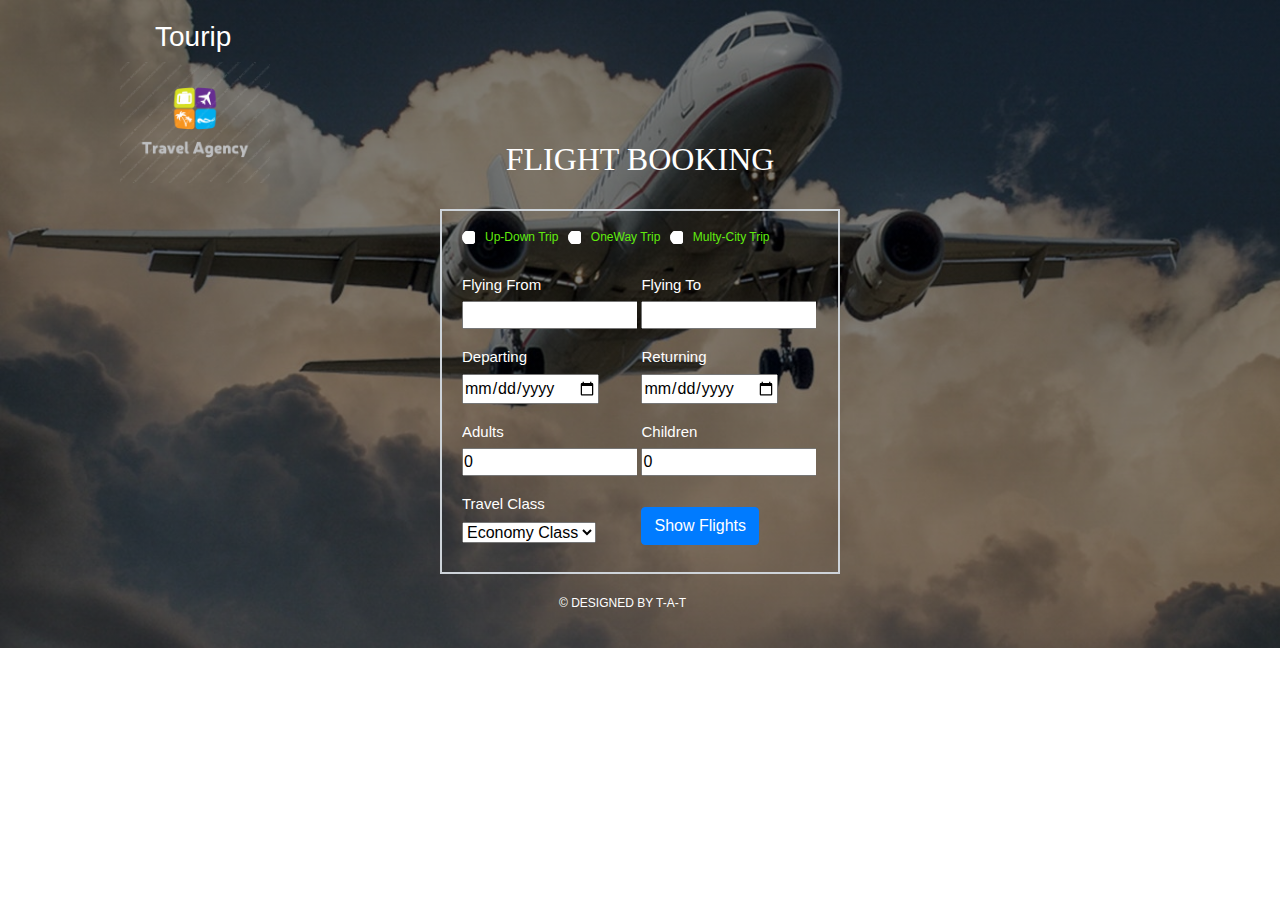
<file: booking.html>
<!DOCTYPE html>
<html>
<head>
	<title>Booking Form</title>
	<link rel="icon" href="images/bookingtitle.png">
    <meta name="viewport" content="width=device-width, initial-scale=1.0">
	<link rel="stylesheet" href="style.css">
    <link rel="stylesheet" href="bootstrap/bootstrap.min.css">
</head>
<body>
	<div class="booking-body">
		<div class="booking-logo">
			<h3 class="header-head">Tourip</h3>			
			<a href="index.html"><img src="images/logo.png"/></a>
		</div>
		<div class="booking-title">
			<h1>Flight Booking</h1>
		</div>	
		<div class="booking-form-box">
			<div class="radio-btn">
				<input type="radio" class="btn" chacked="chacked" name="check"><span>Up-Down Trip</span>
				<input type="radio" class="btn" name="check"><span>OneWay Trip</span>
				<input type="radio" class="btn" name="check"><span>Multy-City Trip</span>
			</div>
			<div class="booking-form">
				<div class="input-grp">
					<label>Flying From</label>
						<input type="text" name="form-control" placeholder="City or Airport">
				</div>	
				<div class="input-grp">
					<label>Flying To</label>
						<input type="text" name="form-control" placeholder="City or Airport">
				</div>	
				<div class="input-grp">
					<label>Departing</label>
						<input type="date" name="form-control select-date">
				</div>
				<div class="input-grp">
					<label>Returning</label>
						<input type="date" name="form-control select-date">
				</div>
				<div class="input-grp">
					<label>Adults</label>
						<input type="number" name="form-control" value="0">
				</div>
				<div class="input-grp">
					<label>Children</label>
						<input type="number" name="form-control" value="0">
				</div>
				<div class="input-grp">
					<label>Travel Class</label>
					<select class="custom select">
						<option value="1">Economy Class</option>
						<option value="2">Business Class</option>
					</select>
				</div>
				<div class="input-grp">
					<button type="button" class="btn btn-primary flight">Show Flights</button>
				</div>
			</div>
		</div>
		<footer class="footer">
			<div>
				<p class="copyright">&copy; DESIGNED BY T-A-T</p>
			</div>
		</footer>
	</div>	
</body>
</html>
</file>
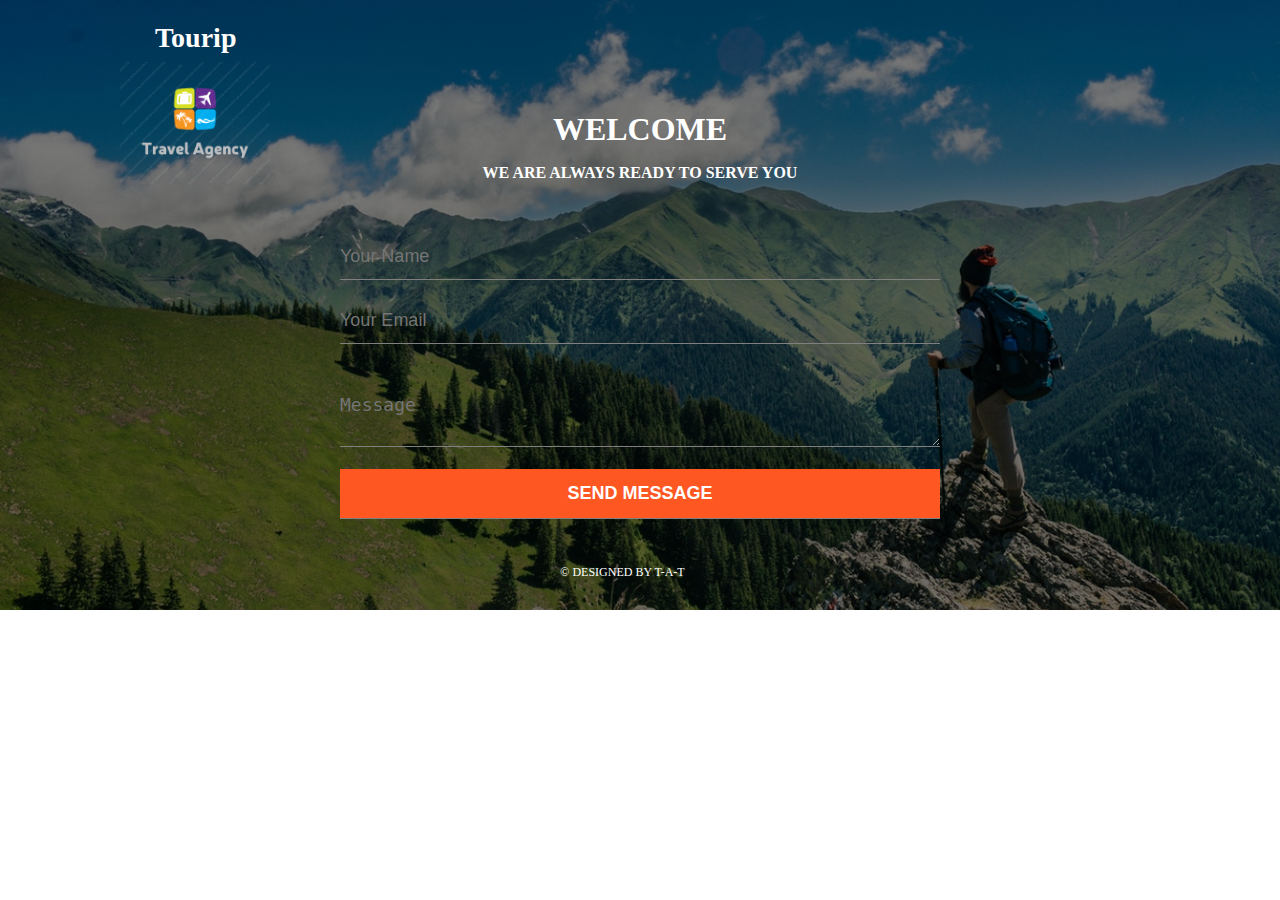
<file: contact.html>
<!DOCTYPE html>
<html>
<head>
	<title>Contact Us</title>
	<link rel="icon" href="images/contacttitle.png">
    <meta name="viewport" content="width=device-width, initial-scale=1.0">
    <link rel="stylesheet" href="style.css">
</head>
<body>
	<div class="contact-body">
		<div class="contact-logo">
			<h3 class="header-head">Tourip</h3>			
			<a href="index.html"><img src="images/logo.png"/></a>
		</div>
		<div class="contact-title">
			<h1>Welcome</h1>
			<h2>We are always ready to serve You</h2>
		</div>
		<div class="contact-form">
			<form id="contact-form">
				<input type="name" name="name" class="form-control" placeholder="Your Name" required><br>
				<input type="email" name="email" class="form-control" placeholder="Your Email" required><br>
				<textarea name="message" class="form-control" placeholder="Message" rows="4" required></textarea><br>
				<input type="submit" class="form-control submit" value="SEND MESSAGE">
			</form>
		</div>
		<footer class="footer">
			<div>
				<p class="copyright">&copy; DESIGNED BY T-A-T</p>
			</div>
		</footer>	
	</div>
</body>
</html>
</file>
<file: style.css>
*
{
    margin: 0;
    padding: 0;
    cursor: url(http://ani.cursors-4u.net/cursors/cur-12/cur1103.ani), url(http://ani.cursors-4u.net/cursors/cur-12/cur1103.png), auto;
}
h1
{
    text-align: center !important;
    padding-bottom: 30px;
    font-family: "Cookie";
}
/*-----------Smooth Scroll-----------*/
html
{
    scroll-behavior: smooth;
}
/*-----------------------------header-----------------------------------*/
/*-------------header_banner---------------*/
.header
{
    height: 740px;
    background-image: linear-gradient(rgba(0,0,0,0.6),rgba(0,0,0,0.6)),url(images/banner1.jpg);
    background-size: cover;
    background-position: cover;
    background-attachment: fixed;
    padding-top: 20px;
    text-align: center;
    color: #fff;
}
.header .header-head
{
    text-align: left;
    padding-left: 35px;
}
.header img
{
    width: 150px;
    float: left;
}
/*-------------header_NavBar---------------*/
#nav-bar
{
    position: fixed;
    top: 20px;
    z-index: 1;
    margin-left: 342px;
    background: rgba(0,0,0,0.5);
    border-radius: 50px;
}
.navbar
{
    padding: 0px !important;
}
.nav-item
{
    outline: none !important;
    border: 2px;
    border-radius: 50px;
    background: transparent;
}
.nav-item:hover
{
    background-image: linear-gradient(#00ff7e,#1f3d90);   
}
.navbar-brand img
{
    height: 50px;
    width: 90px;
    padding-left: 20px;
}
.navbar-nav li
{
    padding: 0px 10px;
}
.navbar-nav li a
{
    color: #fff !important;
    font-weight: 600px;
    float: right;
    text-align: left;
}
.fa-bars
{
    color: #fff;
    font-size: 30px !important;
}
.navbar-toggler
{
    outline: none !important;
}
.header .login-btn
{
    width: 100px;
    padding: 8px 0px;
    outline: none !important;
    border: 2px solid #fff;
    border-radius: 50px;
    background: transparent;
    float: right;
}
.header .login-btn a
{
    color: #fff;
    text-decoration: none;
}
.header .login-btn:hover
{
    background-image: linear-gradient(#00ff7e,#1f3d90);
}
.header h1
{
    padding-top: 220px;
    padding-bottom: 0px;
    font-size: 55px;
}
.header h5
{
    margin: 18px 0px;
}
.input-group
{
    width: 90% !important;
    max-width: 500px !important;
    border-radius: 30px !important;
    background: #fff;
    margin: auto;
    padding: 2px;
}
.form-control
{
    border: 0 !important;
    border-radius: 30px 0 0 30px !important;
    margin: 2px !important;
    box-shadow: none !important;
}
.input-group-text 
{
    width: 100px !important;
    background-image: linear-gradient(#00ff7e,#1f3d90);
    border: 0 !important;
    color: #fff  !important;
    padding: 0 25px !important;
    border-radius: 30px !important;
    box-shadow: none !important;
}
/*----------------About Us-----------------*/
.about
{
    width: 100%;
    padding: 100px 0px; 
    background-color: #efefef;
}
.about .img
{
    float: left;
    width: 40%;
    padding: 15px;
}
.about .img img
{
    width: 100%;
    border: 3px solid #3c3c3c;
}
}
.about .about-content .description
{
    float: right;
    width: 65%;
    padding: 15px;
}
.about .about-content .description h4
{
    font-size: 20px;
    color: #000000;
    margin: 0;
    padding-bottom: 10px;
    font-weight: 600px;
}
.about .about-content .description h5
{
    font-size: 25px;
    color: #000000;
    margin: 0;
    padding-bottom: 10px;
    font-weight: 400px;
}
.about .about-content .description p
{
    color: #000000;
    font-size: 16px;
    line-height: 25px;
    letter-spacing: .5px;
    text-align: justify;
    font-weight: 400px;
}
.about .about-content .description p button
{
    margin-right: 10px;
    margin-top: 20px;
}
.about .about-content .description .btn
{
    width: 130px;
    padding: 8px 0px;
    outline: none;
    border-radius: 50px;
    border: 2px solid #0033FF;
    background: transparent;
    margin-top: 20px;
    float: right;
}
.about .about-content .description .btn a
{
    color: #000066;
    text-decoration: none;
}
.about .about-content .description .btn:hover
{
    color: #fff;
    background-image: linear-gradient(#00ff7e,#1f3d90); 
}
/*----------------features-----------------*/
.features
{
    padding: 100px 0px;
}
.feature-img img
{
    width: 100%;
}
.price
{
    width: 50px;
    height: 50px;
    background: #ff5722;
    color: #fff;
    font-weight: 600px;
    border-radius: 50%;
    padding: 10px;
    box-shadow: 0px 0px 10px 10px rgba(37,73,214,0.18);
    position: absolute;
    left: 20px;
    bottom: -25px;
}
.feature-img 
{
    position: relative !important;
}
.rating
{
    padding: 3px;
    float: right;
    background: #fff;
    bottom: -1px;
    right: 0px;
    position: absolute;
}
.features .fa
{
    font-size: 15px;
    color: #ffa500;
}
.feature-details
{
    padding: 20px;
    text-align: justify;
}
.feature-details h4
{
    font-weight: 600px;
    margin-top: 20px;
}
.feature-details .fa
{
    margin: 5px;
}
.feature-box
{
    box-shadow: 0px 0px 10px 1px rgba(37,73,214,0.18);
    margin-bottom: 30px;
}
/*------Background Video------*/
.video
{
    width: 100%;
}
.backgroundvideo
{
    position: relative;
    height: 100vh;
    padding: 10px;
}
/*----------gallery-----------*/
.gallery
{
    margin-top: 150px;
    padding: 100px 0px;
    background: #efefef;
}
.gallery-box img
{
    width: 100%;
    border-radius: 10px;
    cursor: pointer;
    transition: 1s; 
}
.gallery-box img:hover
{
    transform: scale(1.1);
}
.gallery-box h4
{
    display: block;
    color: #fff;
    text-shadow: -2px 2px 2px #000;
    font-size: 20px;
    font-weight: 600px;
    position: absolute;
    top: 50%;
    left: 50%;
    transform: translate(-50%,-50%);
}
.gallery .btn
{
    width: 130px;
    padding: 8px 0px;
    outline: none;
    border-radius: 50px;
    border: 2px solid #0033FF;
    background: transparent;
    margin-top: 20px;
    float: right;
}
.gallery .btn a
{
    color: #000066;
    text-decoration: none;
}
.gallery .btn:hover
{
    color: #fff;
    background-image: linear-gradient(#00ff7e,#1f3d90);
}
.gallery-box
{
    position: relative;
    margin-bottom: 30px;
}
/*----------booking------------*/
.booking
{
    height: 540px;
    background-image: url(images/banner2.jpg);
    background-position: center;
    background-size: cover;
    background-attachment: fixed;
    padding-top: 12%;
}
.booking-highlights
{
    padding: 70px 0px;
    background: rgba(0,0,0,0.7);
    text-align: center;
    color: #fff;
}
.booking-btn
{
    width: 130px;
    padding: 8px 0px;
    outline: none !important;
    border: 2px solid #fff;
    border-radius: 50px;
    background: transparent;
    margin-top: 20px;
}
.booking .booking-btn a
{
    color: #fff;
    text-decoration: none;
}
.booking-btn:hover
{
    background-image: linear-gradient(#00ff7e,#1f3d90);   
}
/*--------------User review-----------------*/
.users-feedback
{
    padding: 100px 0px;
}
.user-review
{
    text-align: center;
    box-shadow: 0px 0px 10px 0px rgba(0, 0, 100, 0.2);
    padding-bottom: 50px;
}
.user-review p
{
    padding: 50px 10px 10px 10px;
}
.users-feedback img
{
    width: 60px;
    height: 60px;
    border-radius: 50%;
    position: relative;
    margin: -30px 0px 20px 40%;
}
.user-review p::before
{
    content: '\201d';
    display: block;
    position: absolute;
    font-size: 100px;
    color: #6495ed;
    font-family: sans-serif;
    left: 44%;
    top: -12px;
}
/*-----------Social Media------------*/
#social-media
{
    background: #f8f9fa;
    padding: 80px 0px;
}
.social-icons img
{
    width: 60px;
    transition: 0.5s;
}
.social-icons a:hover img
{
    transform: translateY(-10px);
}
/*-----------footer-------------*/
.footer
{
    padding: 100px 20px 15px;
    background-image: linear-gradient(#2d557d,#9610fb);
    color: #fff;
}
.footer-header
{
    margin-left: 35px;
    margin-top: 15px;
}
.footer-logo
{
    width: 150px;
    margin-top: 15px;
    margin-bottom: 15px;
}
.footer h4
{
    text-align: left;
    margin-top: 15px;
    margin-bottom: 25px;
}
.footer p
{
    font-size: 14px;
    text-align: justify;
    padding-right: 35px;
}
.footer .row .fa
{
    padding-right: 20px;
    font-size: 15px;
}
.footer hr
{
    margin-top: 10px;
    background: #efefef;
}
.footer .copyright
{
    text-align: center;
}
.footer .send-message
{
    width: 130px;
    padding: 0px 0px;
    outline: none !important;
    border: 2px solid #fff;
    border-radius: 50px;
    background: transparent;
    margin-top: 0px;
}
.footer .send-message a
{
    color: #fff;
    font-size: 14px;
    text-decoration: none;
}
.footer .send-message:hover
{
    background-image: linear-gradient(#00ff7e,#1f3d90);  
}


/*--------------- Login ----------------*/
.login-body
{
    margin: 0px;
    padding: 0px;
    background-image: linear-gradient(rgba(0,0,0,0.3),rgba(0,0,0,0.3)),url("images/formbackground.jpg");
    background-size: cover;
    background-position: center;
    color: #777;
    font-family: sans-serif;
}
.login-logo .header-head 
{
    text-align: left;
    padding-left: 155px;
    padding-top: 23px;
    color: #fff;
    font-size: 28px;
}
.login-logo img
{
    width: 150px;
    float: left;
    margin-left: 120px;
    padding-top: 6px;
}
.login-body .login-box
{
    position: relative;
    margin: 5% auto;
    width: 600px;
    height: 400px;
    background: #fff;
    box-shadow: 0px 2px 4px 0px rgba(0, 0, 0, 0.6);
    transition: all 2s ease-in-out;
}
.login-body .left-box
{
    position: absolute;
    top: 0px;
    left: 0px;
    box-sizing: border-box;
    padding: 40px;
    width: 300px;
    height: 400px;
}
.login-body .login-body h1
{
    margin: 0px 0px 20px 0px;
    font-weight: 300px;
    font-size: 28px;
    font-family: cookie;
}
.login-body .login-box .signup-form
{
    display: block;
    box-sizing: border-box;
    margin-bottom: 20px;
    padding: 4px;
    width: 220px;
    height: 32px;
    border: none;
    outline: none;
    border-bottom: 1px solid #aaa;
    font-family: sans-serif;
    font-weight: 400px;
    font-size: 15px;
    transition: 0.2s ease;
}
.login-body input[type=submit]
{
    margin-bottom: 28px;
    width: 120px;
    height: 32px;
    background: #f44336;
    border: none;
    border-radius: 2px;
    color: #fff;
    font-family: sans-serif;
    font-weight: 500px;
    text-transform: uppercase;
    transition: 0.2s ease;
    cursor: pointer;
}
.login-body input[type=submit]:hover
{
    background: #26DB4A;
    transition: 0.2s ease;
}
.login-body .right-box
{
    position: absolute;
    top: 0px;
    right: 0px;
    box-sizing: border-box;
    padding: 40px;
    width: 300px;
    height: 400px;
    background-image: url("images/form.jpg");
    background-size: cover;
    background-position: center;
}
.login-body .or
{
    position: absolute;
    top: 180px;
    left: 280px;
    width: 40px;
    height: 40px;
    background: #efefef;
    border-radius: 50%;
    box-shadow: 0px 2px 4px 0px rgba(0, 0, 0, 0.6);
    line-height: 40px;
    text-align: center;
}
.login-body .right-box .signinwith
{
    display: block;
    margin-bottom: 40px;
    font-size: 32px;
    font-family: cookie;
    color: #fff;
    text-align: center;
    text-shadow: 0px 2px 4px 0px rgba(0, 0, 0, 0.6);
}
.login-body .social
{
    margin-bottom: 20px;
    width: 220px;
    height: 36px;
    border: none;
    border-radius: 2px;
    color: #fff;
    font-family: sans-serif;
    font-weight: 500px;
    transition: 0.2s ease;
    cursor: pointer; 
}
.login-body .facebook
{
    background: #32508e;
}
.login-body .twitter
{
    background: #55acee;
}
.login-body .google
{
    background: #dd4b39;
}
.login-body .facebook:hover
{
    background: #0964DB;
    transition: 0.2s ease;
}
.login-body .twitter:hover
{
    background: #169CF6;
    transition: 0.2s ease;
}
.login-body .google:hover
{
    background: #F90F0F;
    transition: 0.2s ease;
}
.login-body .footer
{
    padding: 20px 20px 20px 10px;
    background: transparent;
    color: #fff;
}
.login-body .footer p
{
    font-size: 12px;
    text-align: justify;
    padding-right: 35px;
}
.login-body .footer .copyright
{
    text-align: center;
}



/*--------------- About Us ----------------*/


.about-body .about
{
    height: 740px;
    margin: 0px;
    padding: 0px;
    background-image: linear-gradient(rgba(0,0,0,0.3),rgba(0,0,0,0.3)),url(images/aboutbackground.jpg);
    background-size: cover;
    background-position: cover;
    background-attachment: fixed;
    padding-top: 20px;
    text-align: center;
    color: #fff;
}
.about-body .about .header-head
{
    text-align: left;
    padding-left: 155px;
}
.about-body .about img
{
    width: 150px!important;
    float: left;
    margin-left: 120px;
}
.about-body .about h1
{
    padding-top: 220px;
    padding-bottom: 0px;
    font-size: 55px;
}
.about-body .about .about-btn .login-btn
{
    width: 100px;
    padding: 8px 0px;
    outline: none !important;
    border: 2px solid #fff;
    border-radius: 50px;
    background: transparent;
    float: right;
    margin-right: 120px;
}
.about-body .about .about-btn .login-btn a
{
    color: #fff;
    text-decoration: none;
}
.about-body .about .about-btn .login-btn:hover
{
    background-image: linear-gradient(#00ff7e,#1f3d90);
}
/*-------------About Description---------------*/
.about-body .about-description
{
    width: 100%;
    padding: 100px 0px; 
    background-color:#efefef;
}
.about-body .about-description .img
{
    float: left;
    width: 40%;
    padding: 15px;
}
.about-body .about-description .img img
{
    width: 100%;
    border: 2px solid #3c3c3c;
}
}
.about-body .about-description .about-content .description
{
    float: right;
    width: 65%;
    padding: 15px;
}
.about-body .about-description .about-content .description h4
{
    font-size: 20px;
    color: #000000;
    margin: 0;
    padding-bottom: 10px;
    font-weight: 600px;
}
.about-body .about-description .about-content .description h5
{
    font-size: 25px;
    color: #000000;
    margin: 0;
    padding-bottom: 10px;
    font-weight: 400px;
}
.about-body .about-description .about-content .description p
{
    color: #000000;
    font-size: 16px;
    line-height: 25px;
    letter-spacing: .5px;
    text-align: justify;
    font-weight: 400px;
}
/*-----------About Description-2------*/
.about-body .about-description-2
{
    width: 100%;
    padding: 100px 0px; 
    background-color: #fff;
}
.about-body .about-description-2 .img2
{
    float: right;
    width: 40%;
    padding: 15px;
}
.about-body .about-description-2 .img2 img
{
    width: 100%;
    border: 2px solid #3c3c3c;  
}
}
.about-body .about-description-2 .about-content-2 .description-2
{
    float: left;
    width: 65%;
    padding: 15px;
}
.about-body .about-description-2 .about-content-2 .description-2 h4
{
    font-size: 20px;
    color: #000000;
    margin: 0;
    padding-bottom: 10px;
    font-weight: 600px;
}
.about-body .about-description-2 .about-content-2 .description-2 h5
{
    font-size: 25px;
    color: #000000;
    margin: 0;
    padding-bottom: 10px;
    font-weight: 400px;
}
.about-body .about-description-2 .about-content-2 .description-2 p
{
    color: #000000;
    font-size: 16px;
    line-height: 25px;
    letter-spacing: .5px;
    text-align: justify;
    font-weight: 400px;
}
/*-----------Footer-------------*/
.about-body .about-footer
{
    padding: 100px 20px 15px;
    background-image: linear-gradient(#2d557d,#9610fb);
    color: #fff;
}
.about-body .about-footer-header
{
    margin-left: 35px;
    margin-top: 15px;
}
.about-body .about-footer-logo
{
    width: 150px;
    margin-top: 15px;
    margin-bottom: 15px;
}
.about-body .about-footer h4
{
    text-align: left;
    margin-top: 15px;
    margin-bottom: 25px;
}
.about-body .about-footer p
{
    font-size: 14px;
    text-align: justify;
    padding-right: 35px;
}
.about-body .about-footer .row .fa
{
    padding-right: 20px;
    font-size: 15px;
}
.about-body .about-footer hr
{
    margin-top: 10px;
    background: #efefef;
}
.about-body .about-footer .copyright
{
    text-align: center;
}
.about-body .about-footer .send-message
{
    width: 130px;
    padding: 0px 0px;
    outline: none !important;
    border: 2px solid #fff;
    border-radius: 50px;
    background: transparent;
    margin-top: 0px;
}
.about-body .about-footer .send-message a
{
    color: #fff;
    font-size: 14px;
    text-decoration: none;
}
.about-body .about-footer .send-message:hover
{
    background-image: linear-gradient(#00ff7e,#1f3d90);  
}



/*--------------- Booking ----------------*/

.booking-body
{
    margin: 0px;
    padding: 0px;
    background-image: linear-gradient(rgba(0,0,0,0.5),rgba(0,0,0,0.5)),url(images/booking.jpg);
    background-size: cover;
    background-position: cover;
}
.booking-body .booking-logo .header-head
{
    text-align: left;
    padding-left: 155px;
    padding-top: 20px;
    font-size: 28px;
    color: #fff;
}
.booking-body .booking-logo img
{
    width: 150px;
    float: left;
    margin-left: 120px;
}
.booking-body .booking-title
{
    margin-top: 100px;
    color: #fff;
    text-transform: uppercase;
    transition: all 2s ease-in-out;
}
.booking-body .booking-title h1
{
    text-align: center;
    font-size: 32px;
    line-height: 10px;
    margin-right: 270px;
    font-family: none;
}
.booking-body .booking-form-box
{
    max-width: 400px;
    border: 2px solid #ced4da;
    margin: 15px auto 0;
}

.booking-body .radio-btn
{
    margin: 0px 20px;
}
.booking-body .radio-btn .btn
{
    margin: 20px 10px 20px 0px;
    box-shadow: none;
}
.booking-body .radio-btn .btn::after
{
    content: '';
    height: 15px;
    width: 15px;
    top: -3px;
    left: 0px;
    background-color: #fff;
    position: relative;
    display: inline-block;
    border: 3px solid #fff;
    visibility: visible;
    border-radius: 50%;
}
.booking-body .radio-btn .btn:checked::after
{
    content: '';
    background-color: #000;
    transition: 0.5s;
}
.booking-body .radio-btn span
{
    color: #60EC0E;
    margin-right: 5px;
    font-size: 12px;
}
.booking-body .booking-form
{
    padding: 0px 20px 20px 20px;
}
.booking-body .booking-form label
{
    margin-bottom: 5px;
    margin-top: 10px;
    font-size: 15px;
    color: #fff;
}
.booking-body .booking-form input::placeholder
{
    height: 20px;
    color: #fff;
}
.booking-body .booking-form .input-grp
{
    width: 175px;
    display: inline-block;
    overflow: hidden;
}
.booking-body .booking-form .form-control
{
    font-size: 20px;
    border-radius: 0px;
    color: #fff;
    background: transparent;
    box-shadow: none;
}
.booking-body .footer
{
    padding: 20px 20px 20px;
    background: transparent;
    color: #fff;
}
.booking-body .footer p
{
    font-size: 12px;
    text-align: justify;
    padding-right: 35px;
}
.booking-body .footer .copyright
{
    text-align: center;
}




/*--------------- Contact Us ----------------*/
.contact-body
{
    margin: 0px;
    padding: 0px;
    text-align: center;
    background-image: linear-gradient(rgba(0,0,0,0.5),rgba(0,0,0,0.5)),url(images/contact.jpg);
    background-size: cover;
    background-position: cover;
}
.contact-logo .header-head 
{
    text-align: left;
    padding-left: 155px;
    padding-top: 22px;
    color: #fff;
    font-size: 28px;
}
.contact-body .contact-logo img
{
    width: 150px;
    float: left;
    margin-left: 120px;
    padding-top: 8px;
}
.contact-title
{
    margin-top: 70px;
    color: #fff;
    text-transform: uppercase;
    transition: all 2s ease-in-out;
}
.contact-title h1
{
    text-align: center;
    margin-right: 270px;
    font-size: 32px;
    line-height: 10px;
    font-family: none;
}
.contact-title h2
{
    text-align: center;
    margin-right: 270px;
    font-size: 16px;
}
.contact-body .contact-form form
{
    margin-top: 50px;
    transition: all 2s ease-in-out;
}
.contact-body .form-control
{
    width: 600px !important;
    background: transparent;
    border: none !important;
    border-radius: 0px !important;
    align-items: center;
    outline: none !important;
    border-bottom: 1px solid gray !important;
    color: #fff;
    font-size: 18px !important;
    margin-bottom: 16px !important;
}
.contact-body .contact-form .form-control
{
    align-content: center;
}
.contact-body input
{
    height: 45px;
}
.contact-body form .submit
{
    background: #ff5722;
    border-color: transparent;
    color: #fff;
    font-size: 20px;
    font-weight: bold;
    height: 50px;
    margin-top: 20px;
}
.contact-body form .submit:hover
{
    background-color: #26DB4A;
    cursor: pointer;
}
.contact-body .footer
{
    padding: 30px;
    background: transparent;
    color: #fff;
}
.contact-body .footer p
{
    font-size: 12px;
    text-align: justify;
    padding-right: 35px;
}
.contact-body .footer .copyright
{
    text-align: center;
}



/*-----Travelling Gallery-----*/


.gallery-body
{
    margin: 0px;
    padding: 0px;
    background-color: #BDD7D7;
}
.gallery-body .gallery-logo
{
    height: 200px;
    background-color: #95FFFF;
    animation: bgcolor infinite 20s;
}
@keyframes bgcolor
{
    0%
    {
        background: #0984e3;
    }
    20%
    {
        background: #a29bfe;
    }
    40%
    {
        background: #55efc4;
    }
    60%
    {
        background: #a29bfe;
    }
    80%
    {
        background: #81ecec;
    }
    100%
    {
        background: #ffeaa7;
    }
}
.gallery-body .header-head
{
    text-align: left;
    padding-left: 155px;  
    padding-top: 22px;
    font-size: 28px;
    color: #000000;
}
.gallery-body .gallery-logo img
{
    width: 150px;
    float: left;
    padding-left: 120px;
    padding-top: 8px;
}
.gallery-body .gallery-logo h1
{
    text-align: center;
    padding-right: 270px;
    padding-top: 20px;
    font-size: 30px;
    font-family: "Audiowide";
    color: #000000;
}

.gallery-body .container
{
    width: 1320px;
    margin: 10px auto 0;
    overflow: hidden;
}
.gallery-body .container .row .col-md-3
{
    position: relative;
    width: 310px;
    margin: 10px;
    float: left;
    overflow: hidden;
}
.gallery-body .container .row .col-md-3 .img img
{
    width: 100%;
}
.gallery-body .container .row .col-md-3 .details
{
    position: absolute;
    left: -100%;
    top: 0;
    width: 100%;
    height: 100%;
    text-align: center;
    color: white;
    font-size: 25px;
    z-index: 2;
    opacity: 0;
    visibility: hidden;
    transition: .3s;
}  
.gallery-body .container .row .col-md-3 .img:hover .details
{
    opacity: 1;
    visibility: visible;
}
.gallery-body .container .row .col-md-3 .details:after
{
    position: absolute;
    content: "";
    width: 100%;
    height: 100%;
    left: 0;
    top: 0;
    background-color: black;
    opacity: .5;
    z-index: -1;
}
.gallery-body .container .row .col-md-3 .details .content
{
    position: absolute;
    left: 50%;
    top: 50%;
    transform: translate(-50%, -50%);
}
.gallery-body .container .row .col-md-3 .details .content h5
{
    text-align: center;
    color: #81ecec;
}
.gallery-body .container .row .col-md-3 .details .content p
{
    font-size: 15px;
}
.gallery-body .container .row .col-md-3:hover .details 
{
    opacity: 1;
    visibility: visible;
    left: 0;
}
.gallery-body .footer
{
    padding: 40px;
    background: transparent;
    color: #000000;
}
.gallery-body .footer p
{
    font-size: 12px;
    text-align: justify;
    padding-right: 35px;
}
.gallery-body .footer .copyright
{
    text-align: center;
}
</file>
